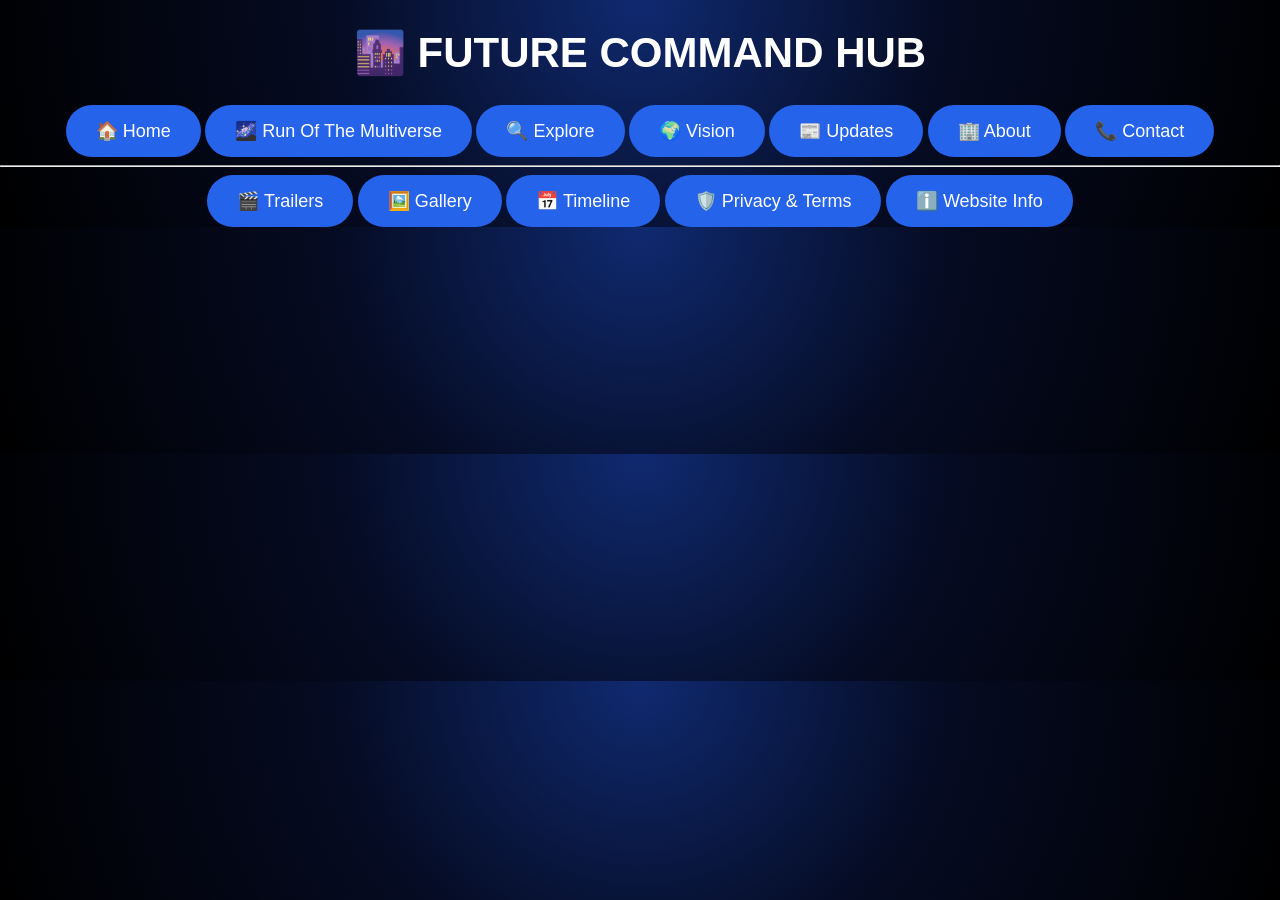
<file: futurehub.html>
<!DOCTYPE html>
<html lang="en">
<head>
<meta charset="UTF-8">
<meta name="viewport" content="width=device-width, initial-scale=1.0">
<title>Future Command Hub</title>

<link rel="stylesheet" href="style.css">

</head>

<body>

<h1>🌆 FUTURE COMMAND HUB</h1>

<button>🏠 Home</button>

<button>🌌 Run Of The Multiverse</button>

<button>🔍 Explore</button>

<button>🌍 Vision</button>

<button>📰 Updates</button>

<button>🏢 About</button>

<button>📞 Contact</button>

<hr>

<button>🎬 Trailers</button>

<button>🖼️ Gallery</button>

<button>📅 Timeline</button>

<button>🛡️ Privacy & Terms</button>

<button>ℹ️ Website Info</button>

</body>
</html>
</file>
<file: style.css>
body{
margin:0;
padding:0;
background:#000;
color:#fff;
font-family:Arial,sans-serif;
text-align:center;
}

header{
padding:20px;
font-size:22px;
font-weight:bold;
}

nav{
padding:20px;
}

nav p{
margin:12px;
font-size:18px;
}

section{
padding:80px 20px;
}

h1{
font-size:42px;
}

button{
padding:15px 30px;
font-size:18px;
border:none;
border-radius:30px;
cursor:pointer;
background:#2563eb;
color:white;
}

footer{
padding:30px;
margin-top:50px;
font-size:14px;
}
header{
display:flex;
justify-content:space-between;
align-items:center;
padding:20px;
}

nav{
display:flex;
flex-wrap:wrap;
justify-content:center;
gap:12px;
}

button:hover{
transform:scale(1.05);
}

h2{
font-size:28px;
}
.hero{
min-height:80vh;
display:flex;
justify-content:center;
align-items:center;
text-align:center;
padding:40px 20px;
}

.hero-content{
max-width:700px;
}

.hero h1{
font-size:48px;
margin-bottom:20px;
}

.hero p{
font-size:20px;
margin-bottom:20px;
}

.hero button{
padding:15px 35px;
font-size:18px;
border-radius:40px;
background:#2563eb;
color:white;
}

.coming-soon{
margin-top:25px;
font-size:16px;
letter-spacing:3px;
}
header{
position:sticky;
top:0;
background:rgba(0,0,0,0.85);
backdrop-filter:blur(10px);
border-bottom:1px solid #2563eb;
z-index:1000;
}

.hero h1{
color:#ffffff;
text-shadow:0 0 15px #2563eb,0 0 30px #7c3aed;
}

.hero button{
box-shadow:0 0 20px #2563eb;
transition:0.3s;
}

.hero button:hover{
box-shadow:0 0 35px #7c3aed;
transform:scale(1.08);
}

.hero{
    background-image: url("./assets/images/baground pag.png");
    background-size: cover;
    background-position: center;
    background-repeat: no-repeat;
    min-height: 100vh;
}

.logo{
display:flex;
align-items:center;
gap:12px;
}

.logo img{
width:55px;
height:55px;
border-radius:12px;
  }
body{
    background:
    radial-gradient(circle at top,#102a70,#050b22 45%,#000 100%);
    animation:bgMove 8s ease-in-out infinite alternate;
}

@keyframes bgMove{
    from{
        background-position:top;
    }
    to{
        background-position:bottom;
    }
  #futureHub{
display:none;
min-height:100vh;
background:url("assets/images/future-hub.png");
background-size:cover;
background-position:center;
padding:40px 20px;
text-align:center;
}

#futureHub h1{
font-size:42px;
color:white;
text-shadow:0 0 15px #2563eb;
margin-bottom:30px;
}

#futureHub button{
display:block;
width:90%;
max-width:420px;
margin:15px auto;
padding:18px;
font-size:20px;
border:none;
border-radius:50px;
background:rgba(37,99,235,0.25);
backdrop-filter:blur(12px);
color:white;
box-shadow:0 0 15px #2563eb;
transition:.3s;
}

#futureHub button:hover{
transform:scale(1.05);
box-shadow:0 0 30px #7c3aed;
}
.hidden{
display:none;
}

.fade{
animation:fade 2s forwards;
}

@keyframes fade{
0%{opacity:1;}
100%{opacity:0;}
}
</file>
